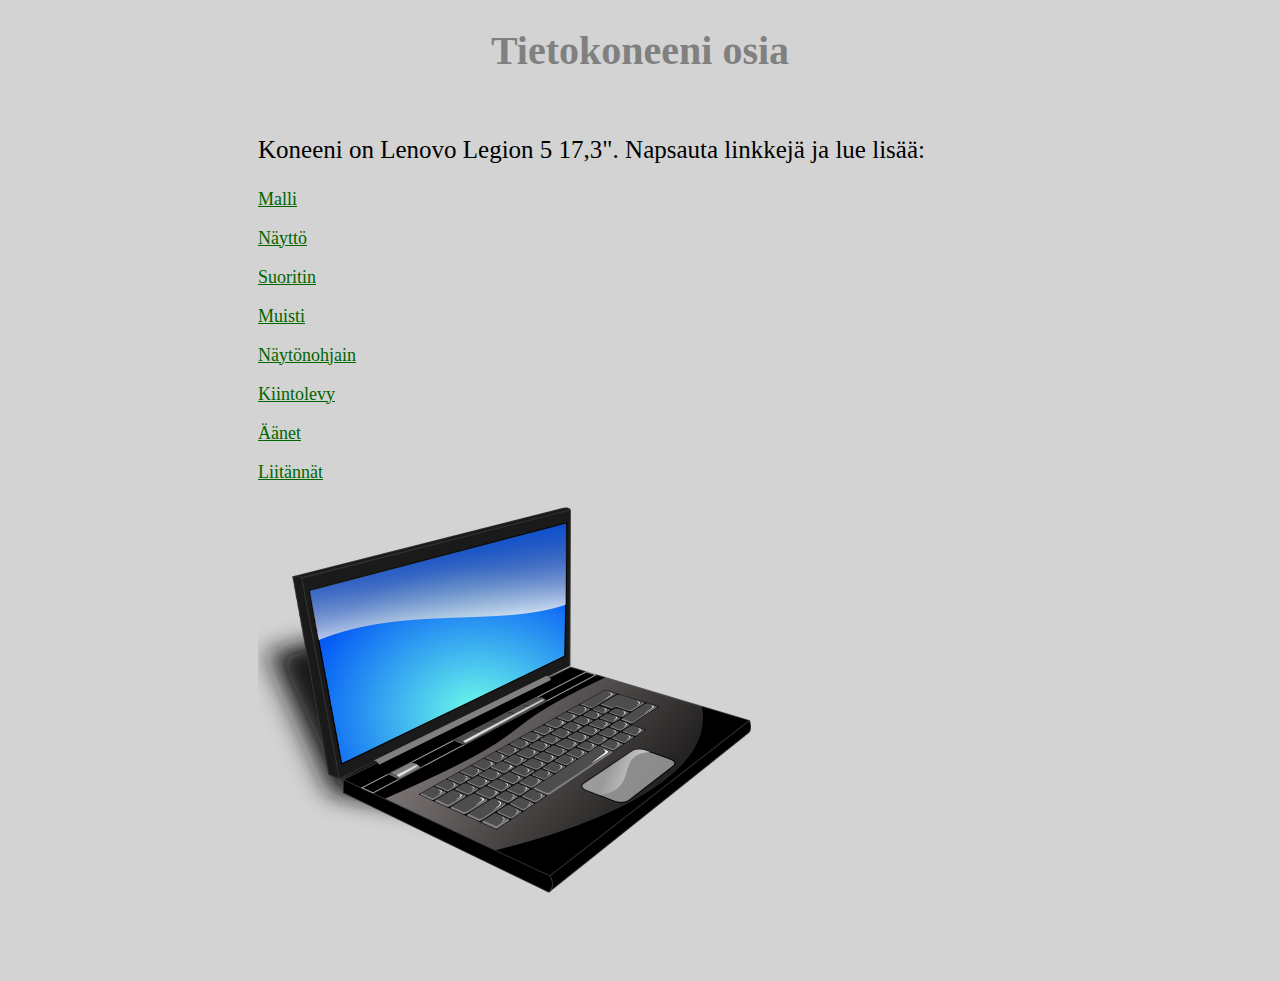
<file: index.html>
<!DOCTYPE html>
<html>
<head>
  <meta charset="UTF-8">
<title>Tietokoneeni</title>

<link rel="stylesheet" href="mystyle.css">

</head>
<body>

<h1>Tietokoneeni osia</h1>

<div>
<p>Koneeni on Lenovo Legion 5 17,3". Napsauta linkkejä ja lue lisää:</p>

<a href="malli.html">Malli</a><br><br>
<a href="naytto.html">Näyttö</a><br><br>
<a href="suoritin.html">Suoritin</a><br><br>
<a href="muisti.html">Muisti</a><br><br>
<a href="graphic.html">Näytönohjain</a><br><br>
<a href="hdd.html">Kiintolevy</a><br><br>
<a href="aani.html">Äänet</a><br><br>
<a href="liitannat.html">Liitännät</a><br><br>

<img src="img/laptop.png" width="500" height="400" alt=""><br><br>
</div>


</body>
</html>
</file>
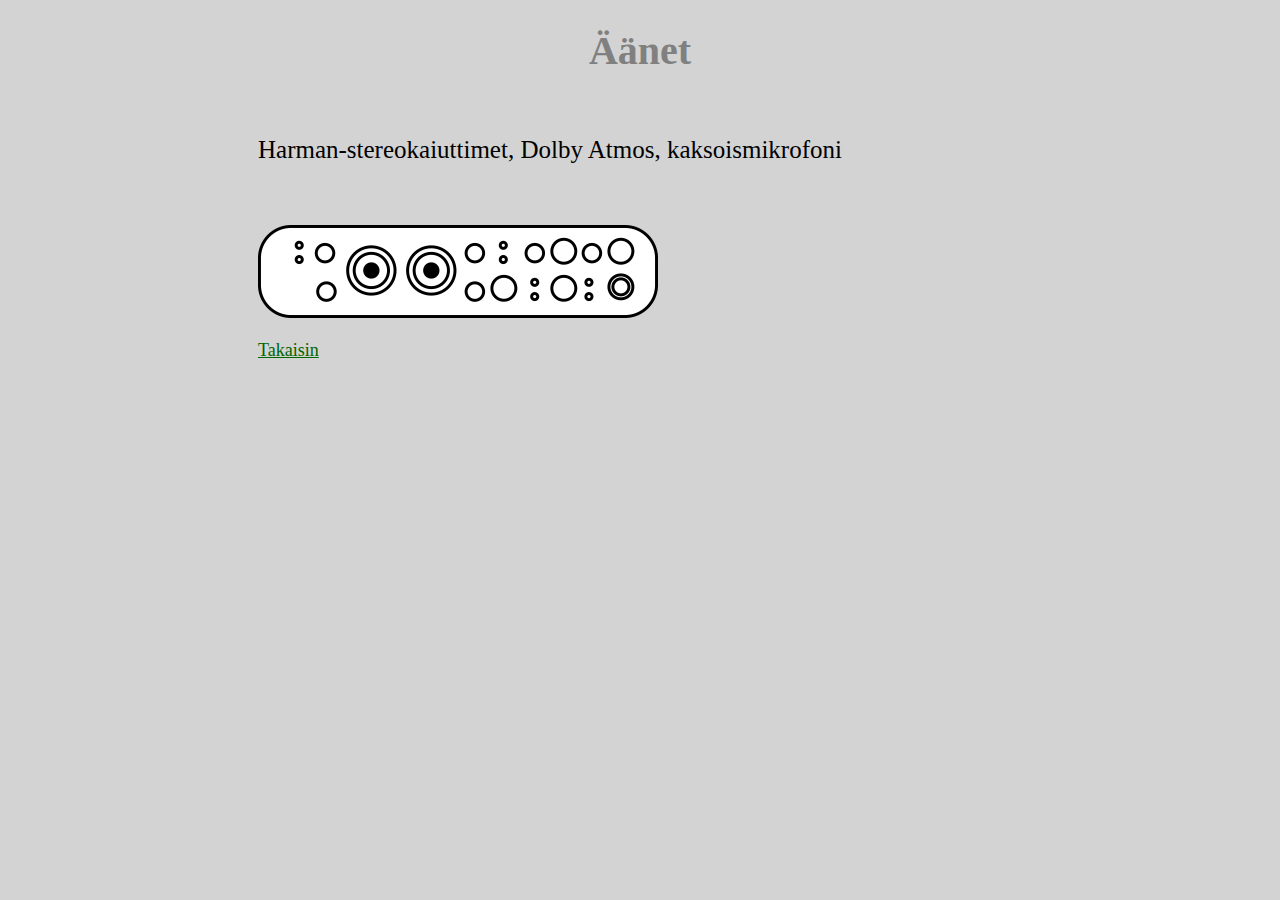
<file: aani.html>
<!DOCTYPE html>
<html>
<head>
  <meta charset="UTF-8">
<title>Äänet</title>
<link rel="stylesheet" href="mystyle.css">
</head>
<body>

<h1>Äänet</h1>
<div>
<p>Harman-stereokaiuttimet, Dolby Atmos, kaksoismikrofoni</p><br><br>
<img src="img/aani.png" width="400" alt=""><br><br>

<a href="index.html">Takaisin</a><br><br>
</body>
</html>
</file>
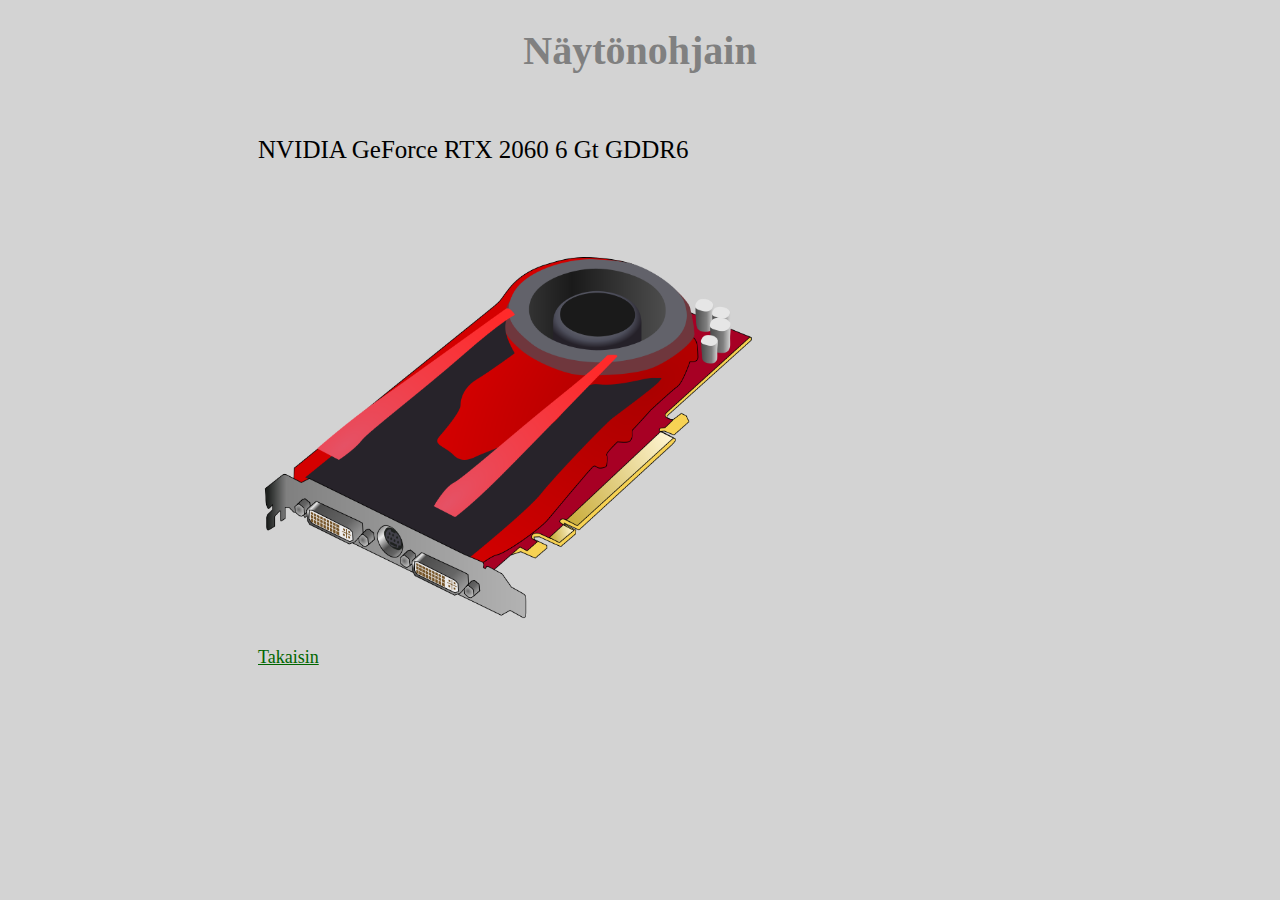
<file: graphic.html>
<!DOCTYPE html>
<html>
<head>
  <meta charset="UTF-8">
<title>Näytönohjain</title>
<link rel="stylesheet" href="mystyle.css">
</head>
<body>

<h1>Näytönohjain</h1>
<div>
<p>NVIDIA GeForce RTX 2060 6 Gt GDDR6</p><br><br>
<img src="img/graphic.png" width="500" height="400" alt=""><br><br>

<a href="index.html">Takaisin</a><br><br>
</body>
</html>
</file>
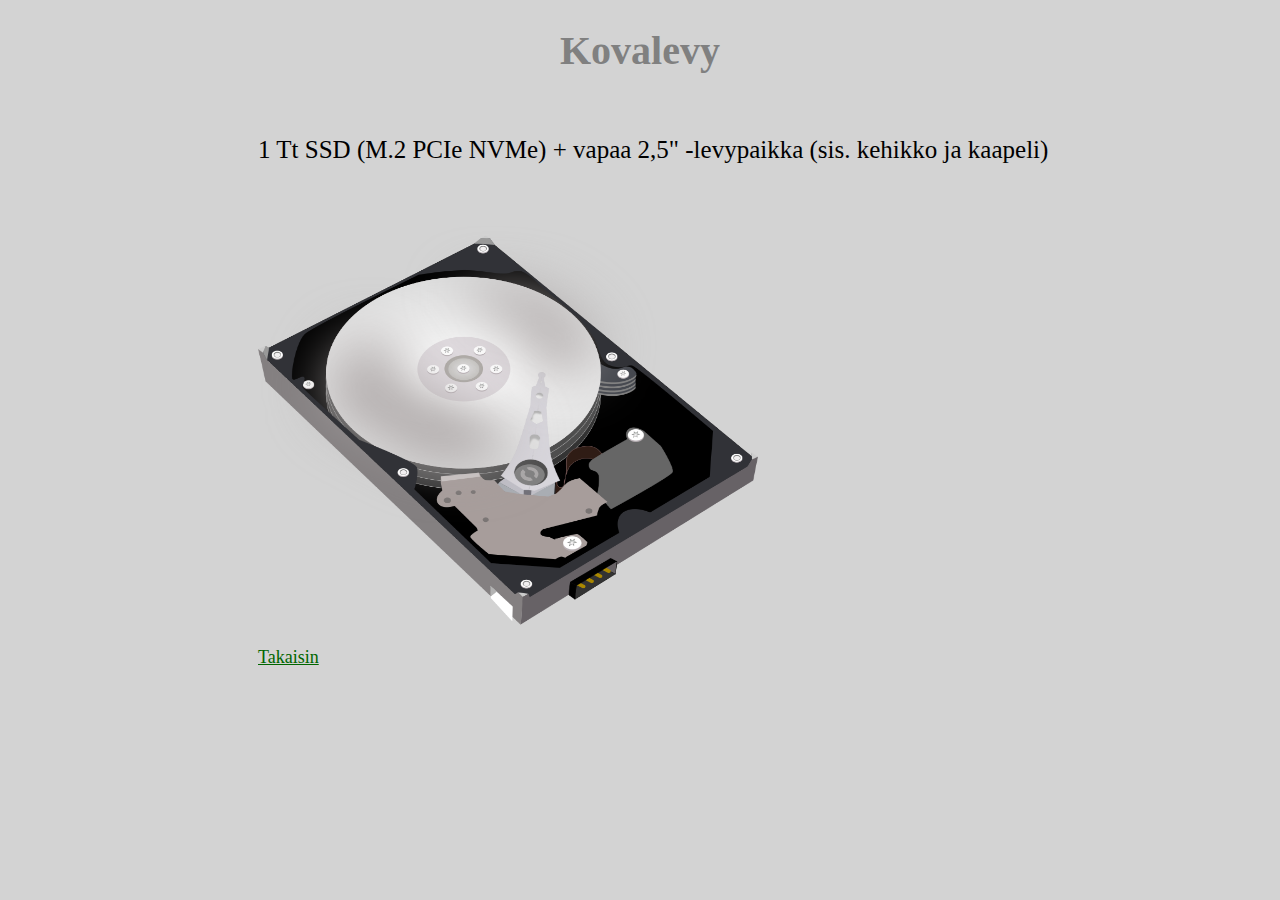
<file: hdd.html>
<!DOCTYPE html>
<html>
<head>
  <meta charset="UTF-8">
<title>Kovalevy</title>
<link rel="stylesheet" href="mystyle.css">
</head>
<body>

<h1>Kovalevy</h1>
<div>
<p>1 Tt SSD (M.2 PCIe NVMe) + vapaa 2,5" -levypaikka (sis. kehikko ja kaapeli)</p><br><br>
<img src="img/hdd.png" width="500" height="400" alt=""><br><br>

<a href="index.html">Takaisin</a><br><br>
</body>
</html>
</file>
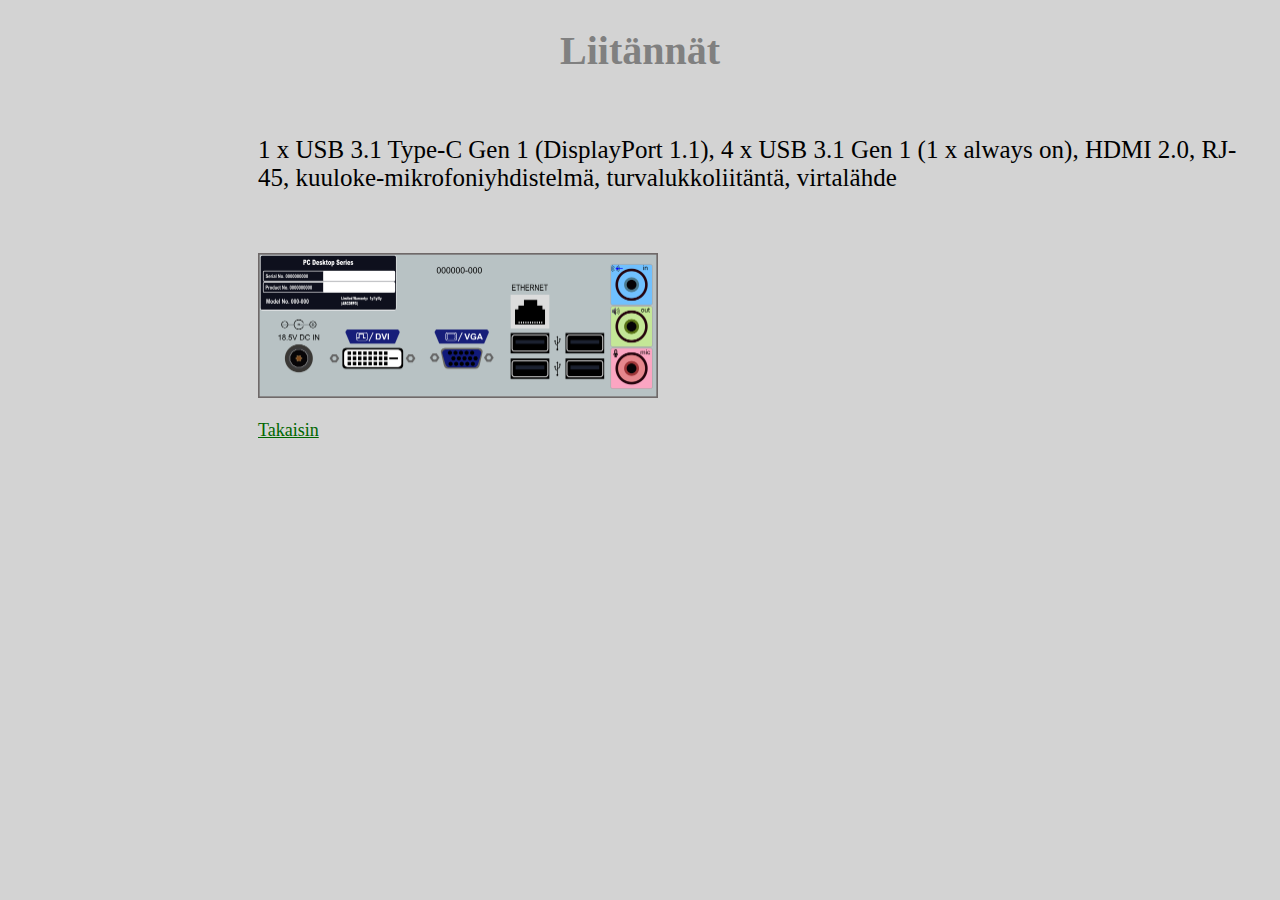
<file: liitannat.html>
<!DOCTYPE html>
<html>
<head>
  <meta charset="UTF-8">
<title>Liitännät</title>
<link rel="stylesheet" href="mystyle.css">
</head>
<body>

<h1>Liitännät</h1>
<div>
<p>1 x USB 3.1 Type-C Gen 1 (DisplayPort 1.1), 4 x USB 3.1 Gen 1 (1 x always on), HDMI 2.0, RJ-45, kuuloke-mikrofoniyhdistelmä,
turvalukkoliitäntä, virtalähde</p><br><br>
<img src="img/liitannat.png" width="400" alt="Liitännät"><br><br>

<a href="index.html">Takaisin</a><br><br>
</body>
</html>
</file>
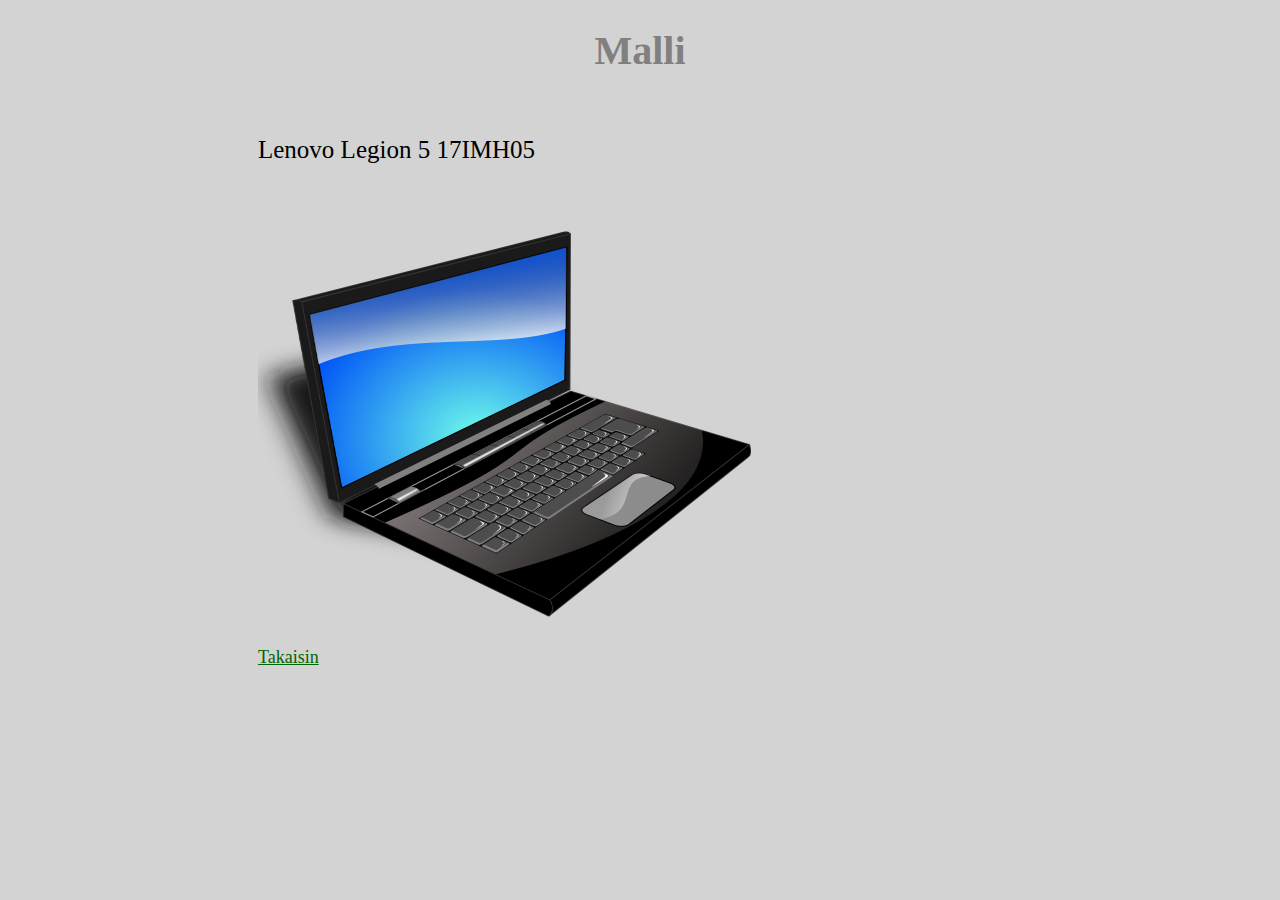
<file: malli.html>
<!DOCTYPE html>
<html>
<head>
  <meta charset="UTF-8">
<title>Malli</title>
<link rel="stylesheet" href="mystyle.css">
</head>
<body>

<h1>Malli</h1>
<div>
<p>Lenovo Legion 5 17IMH05</p><br><br>
<img src="img/laptop.png" width="500" height="400" alt=""><br><br>

<a href="index.html">Takaisin</a><br><br>
</body>
</html>
</file>
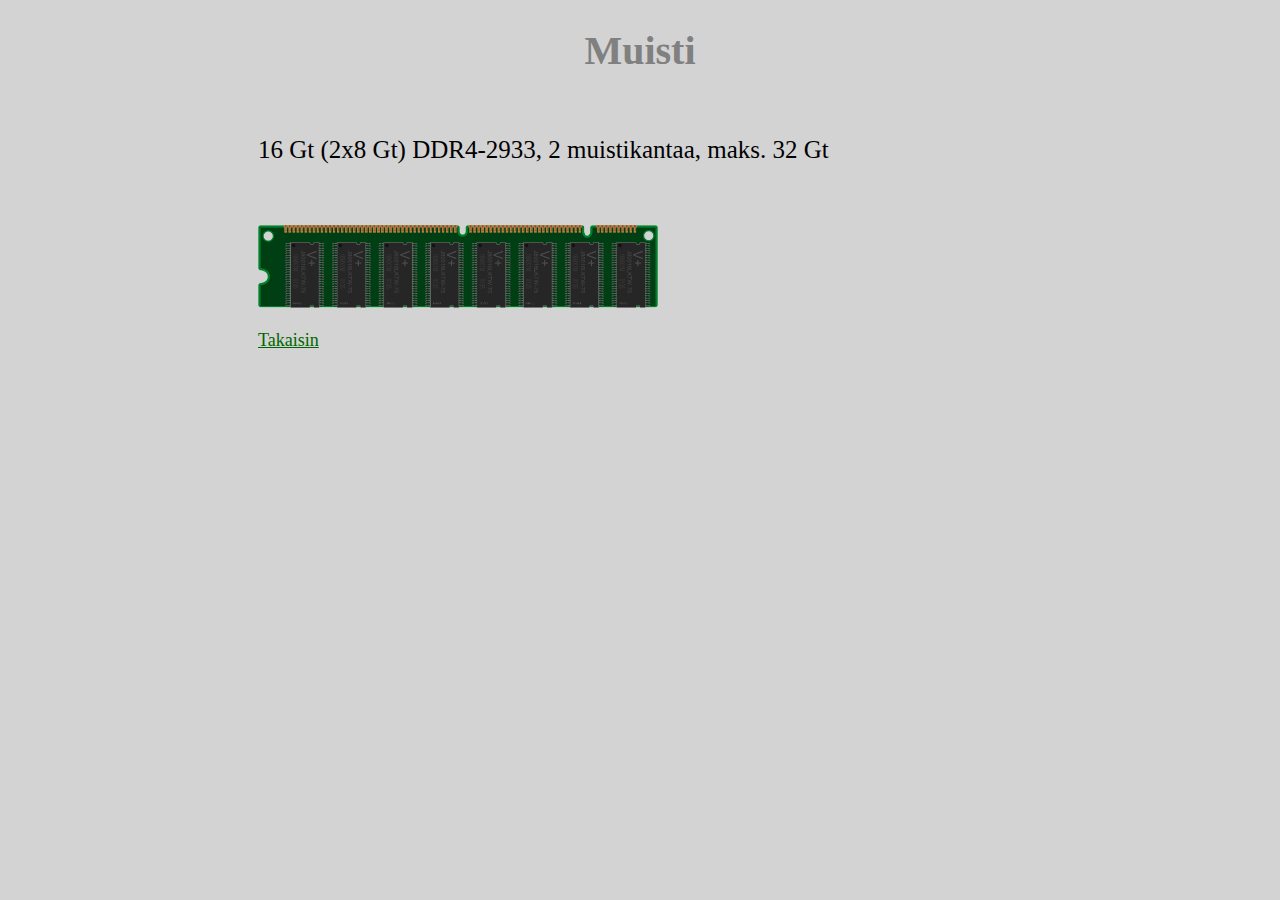
<file: muisti.html>
<!DOCTYPE html>
<html>
<head>
  <meta charset="UTF-8">
<title>Muisti</title>
<link rel="stylesheet" href="mystyle.css">
</head>
<body>

<h1>Muisti</h1>
<div>
<p>16 Gt (2x8 Gt) DDR4-2933, 2 muistikantaa, maks. 32 Gt</p><br><br>
<img src="img/muisti.png" width="400" alt=""><br><br>

<a href="index.html">Takaisin</a><br><br>
</body>
</html>
</file>
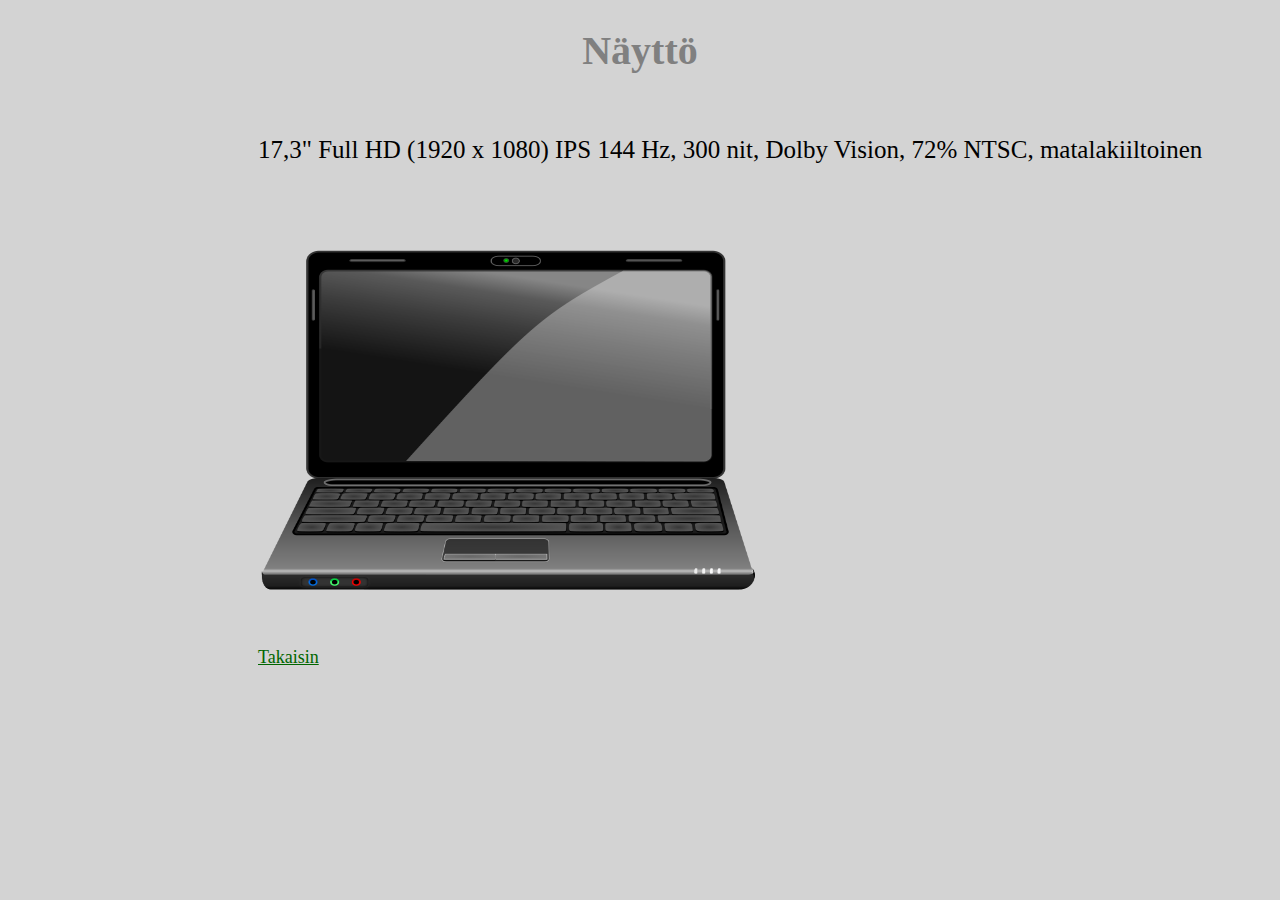
<file: naytto.html>
<!DOCTYPE html>
<html>
<head>
  <meta charset="UTF-8">
<title>Näyttö</title>
<link rel="stylesheet" href="mystyle.css">
</head>
<body>

<h1>Näyttö</h1>
<div>
<p>17,3" Full HD (1920 x 1080) IPS 144 Hz, 300 nit, Dolby Vision, 72% NTSC, matalakiiltoinen</p><br><br>
<img src="img/naytto.png" width="500" height="400" alt=""><br><br>

<a href="index.html">Takaisin</a><br><br>
</body>
</html>
</file>
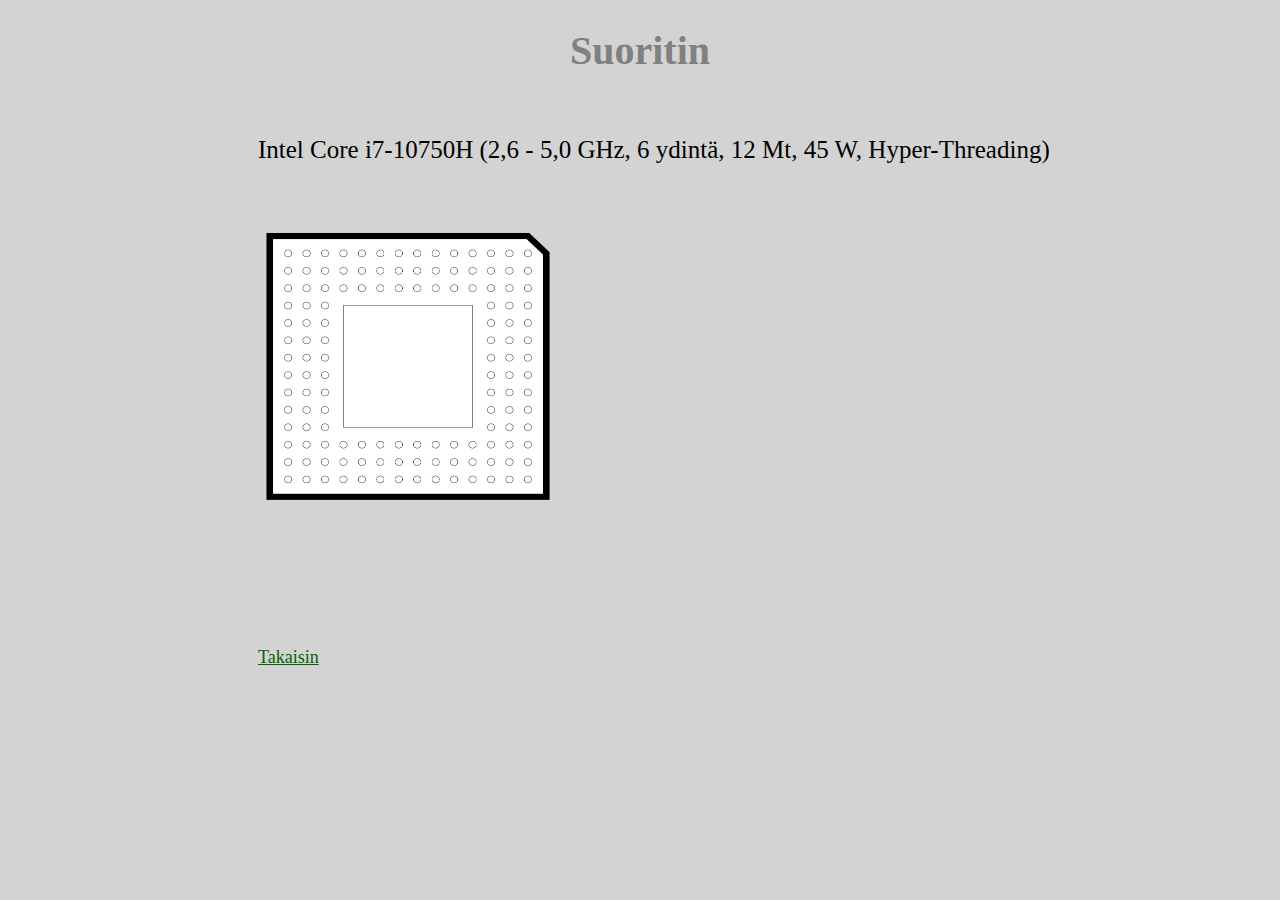
<file: suoritin.html>
<!DOCTYPE html>
<html>
<head>
  <meta charset="UTF-8">
<title>Suoritin</title>
<link rel="stylesheet" href="mystyle.css">
</head>
<body>

<h1>Suoritin</h1>
<div>
<p>Intel Core i7-10750H (2,6 - 5,0 GHz, 6 ydintä, 12 Mt, 45 W, Hyper-Threading)</p><br><br>
<img src="img/suoritin.png" width="300" height="400" alt=""><br><br>

<a href="index.html">Takaisin</a><br><br>
</body>
</html>
</file>
<file: mystyle.css>
body {
background-color: lightgrey;
}

h1 {
color: grey;
text-align: center;
font-family: calibri;
font-size: 40px;
}

p {
font-family: calibri;
font-size: 25px;
}

/* unvisited link */
a:link {
  color: #006600;
  font-family: calibri;
  font-size: 18px;
}

/* visited link */
a:visited {
  color: #003300;
  font-family: calibri;
  font-size: 18px;
}

/* mouse over link */
a:hover {
  color: hotpink;
  font-family: calibri;
}

/* selected link */
a:active {
  color: #33cc33;
  font-family: calibri;
}

div {
  padding-top: 10px;
  padding-right: 30px;
  padding-bottom: 50px;
  padding-left: 250px;
}
</file>
